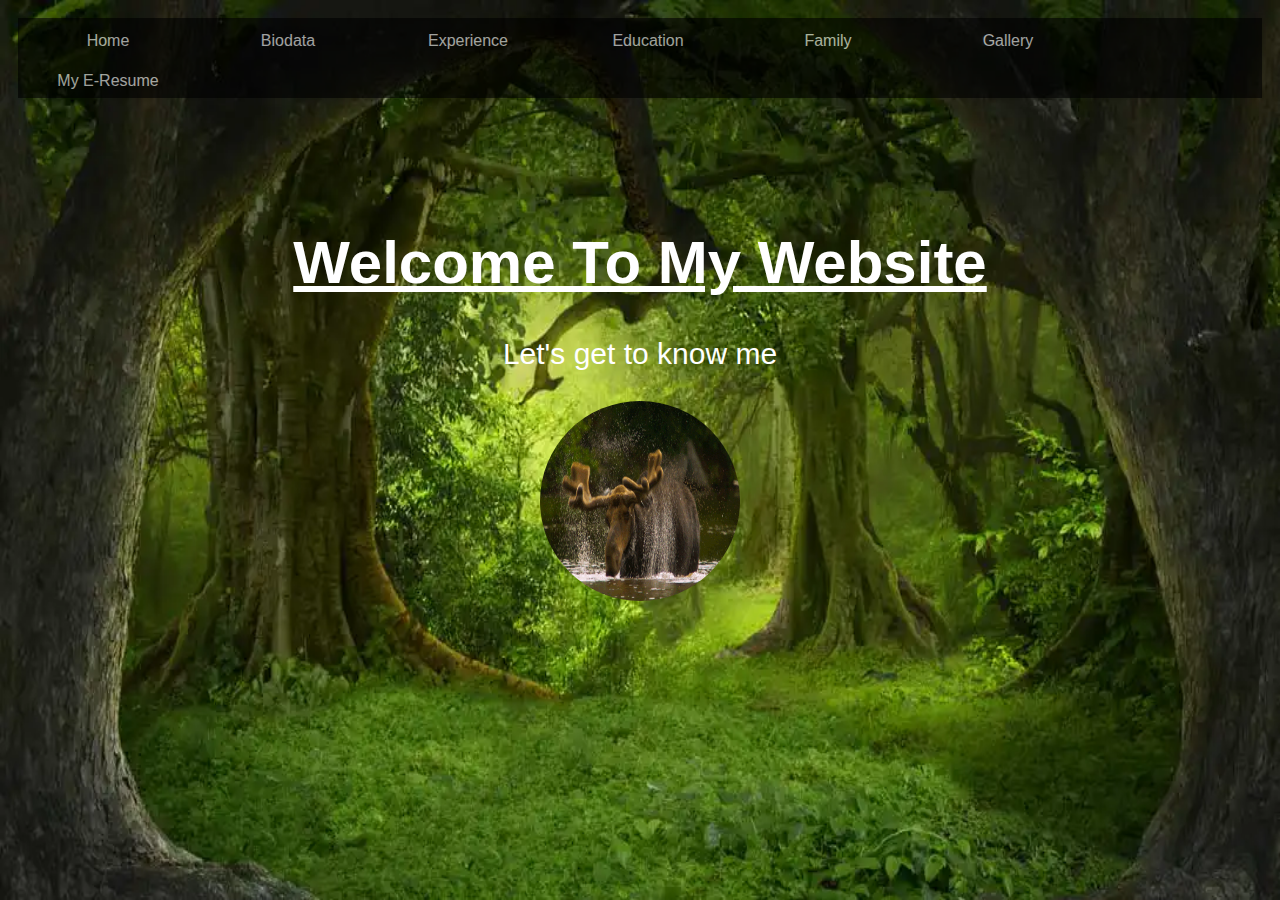
<file: index.html>
<html>
<head>
<link rel="stylesheet" types="text/css"
href="home page.css"/>
</head>

<body>

<ul class="nav">
  <li><a class="active" href="index.html">Home</a></li>
  <li><a href="Biodata.html">Biodata</a></li>
  <li><a href="experience.html">Experience</a></li>
  <li><a href="education.html">Education</a></li>
  <li><a href="family.html">Family</a></li>
  <li><a href="gallery.html">Gallery</a></li>
  <li><a href="my e-resume.html">My E-Resume</a></li>
</ul>

</body>

<br><br><br><br><br>
<h1>Welcome To My Website</h1>

<p>Let's get to know me
</p>
<body>

<img src="animal.gif" alt="Computer man" style="width:200px;height:200px;">

<bgsound src="nature sound.mp3">

</body>
</html>
</file>
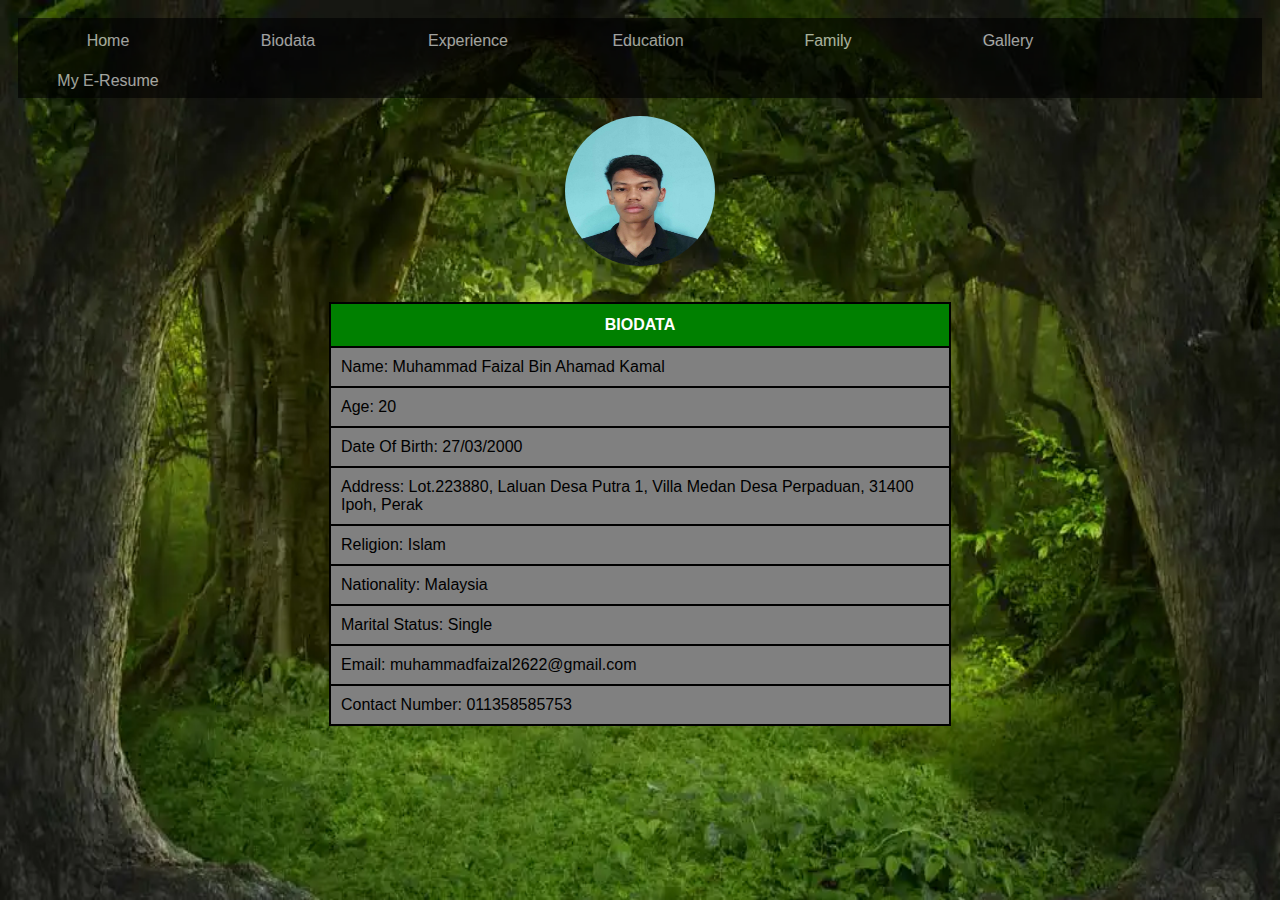
<file: Biodata.html>
<html>
<head>
<link rel="stylesheet" types="text/css"
href="Biodata.css"/>
</head>

<body1>

<ul class="nav">
  <li><a class="active" href="index.html">Home</a></li>
  <li><a href="Biodata.html">Biodata</a></li>
  <li><a href="experience.html">Experience</a></li>
  <li><a href="education.html">Education</a></li>
  <li><a href="family.html">Family</a></li>
  <li><a href="gallery.html">Gallery</a></li>
  <li><a href="my e-resume.html">My E-Resume</a></li>
</ul>
<br>
<img src="image.jpg" alt="Me" style="width:150px;height:150px;">

</body>
<br><br>
<table id="biodata">
  <tr>
    <th>BIODATA</th>
  </tr>
  <tr>
    <td>Name: Muhammad Faizal Bin Ahamad Kamal</td>
  </tr>
  <tr>
    <td>Age: 20</td>
  </tr>
  <tr>
    <td>Date Of Birth: 27/03/2000</td>
  </tr>
  <tr>
    <td>Address: Lot.223880, Laluan Desa Putra 1, 
Villa Medan Desa Perpaduan,
31400 Ipoh, Perak</td>
  </tr>
  <tr>
    <td>Religion: Islam</td>
  </tr>
  <tr>
    <td>Nationality: Malaysia</td>
  </tr>
  <tr>
    <td>Marital Status: Single</td>
  </tr>
  <tr>
    <td>Email: muhammadfaizal2622@gmail.com</td>
  </tr>
  <tr>
    <td>Contact Number: 011358585753</td>
  </tr>
</table>

</html
</file>
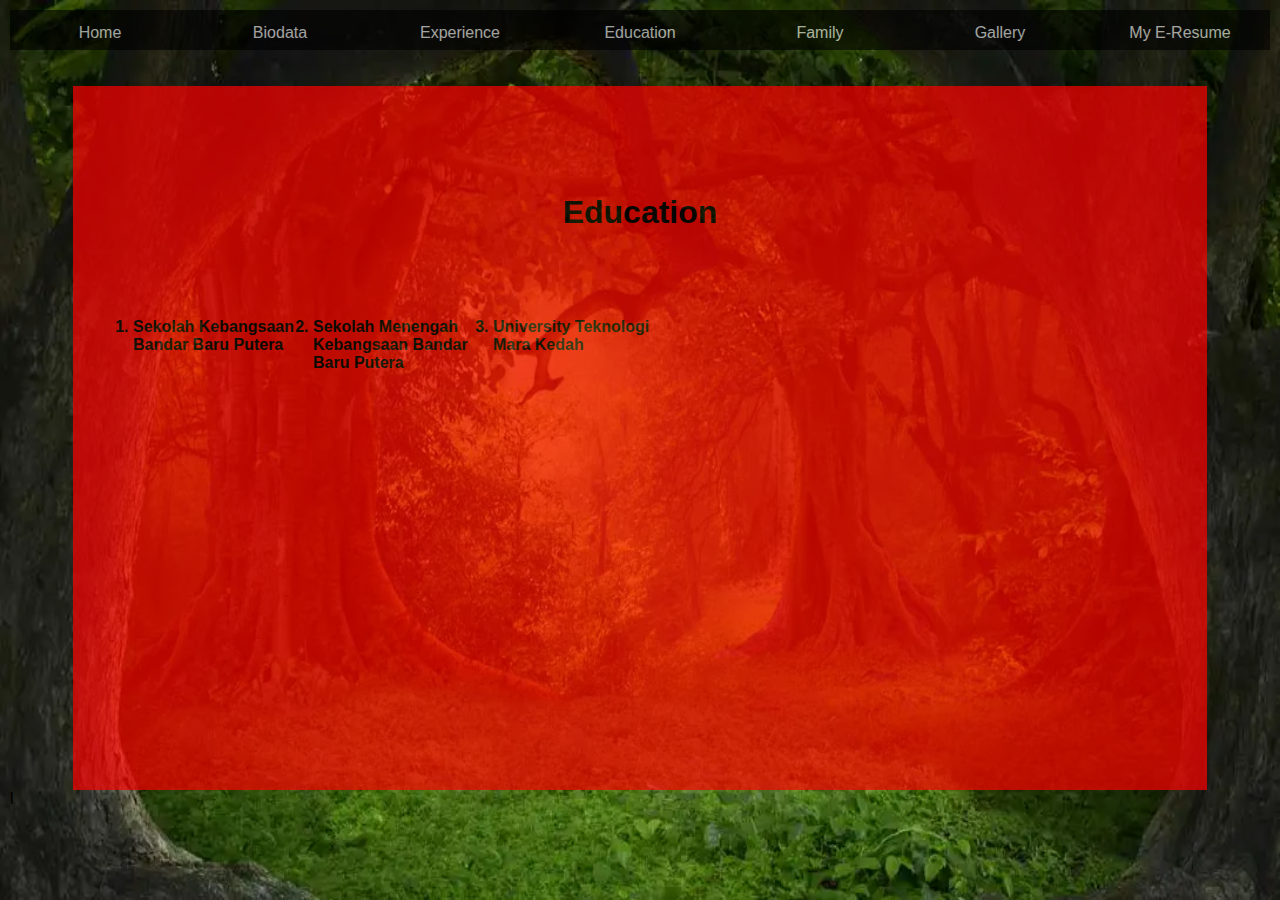
<file: education.html>
<html>
<head>
<link rel="stylesheet" types="text/css"
href="education.css"/>
</head>

<body>

<ul class="nav">
  <li><a class="active" href="index.html">Home</a></li>
  <li><a href="Biodata.html">Biodata</a></li>
  <li><a href="experience.html">Experience</a></li>
  <li><a href="education.html">Education</a></li>
  <li><a href="family.html">Family</a></li>
  <li><a href="gallery.html">Gallery</a></li>
  <li><a href="my e-resume.html">My E-Resume</a></li>
</ul>
<br><br>
<div class="row">
  <div class="column">
    <h1>Education</h1>
    <ol class="c">
      <li>Sekolah Kebangsaan Bandar Baru Putera</li>
      <li>Sekolah Menengah Kebangsaan Bandar Baru Putera</li>
      <li>University Teknologi Mara Kedah</li>
    </ol>
  </div>
</div>

</body>
</html>l
</file>
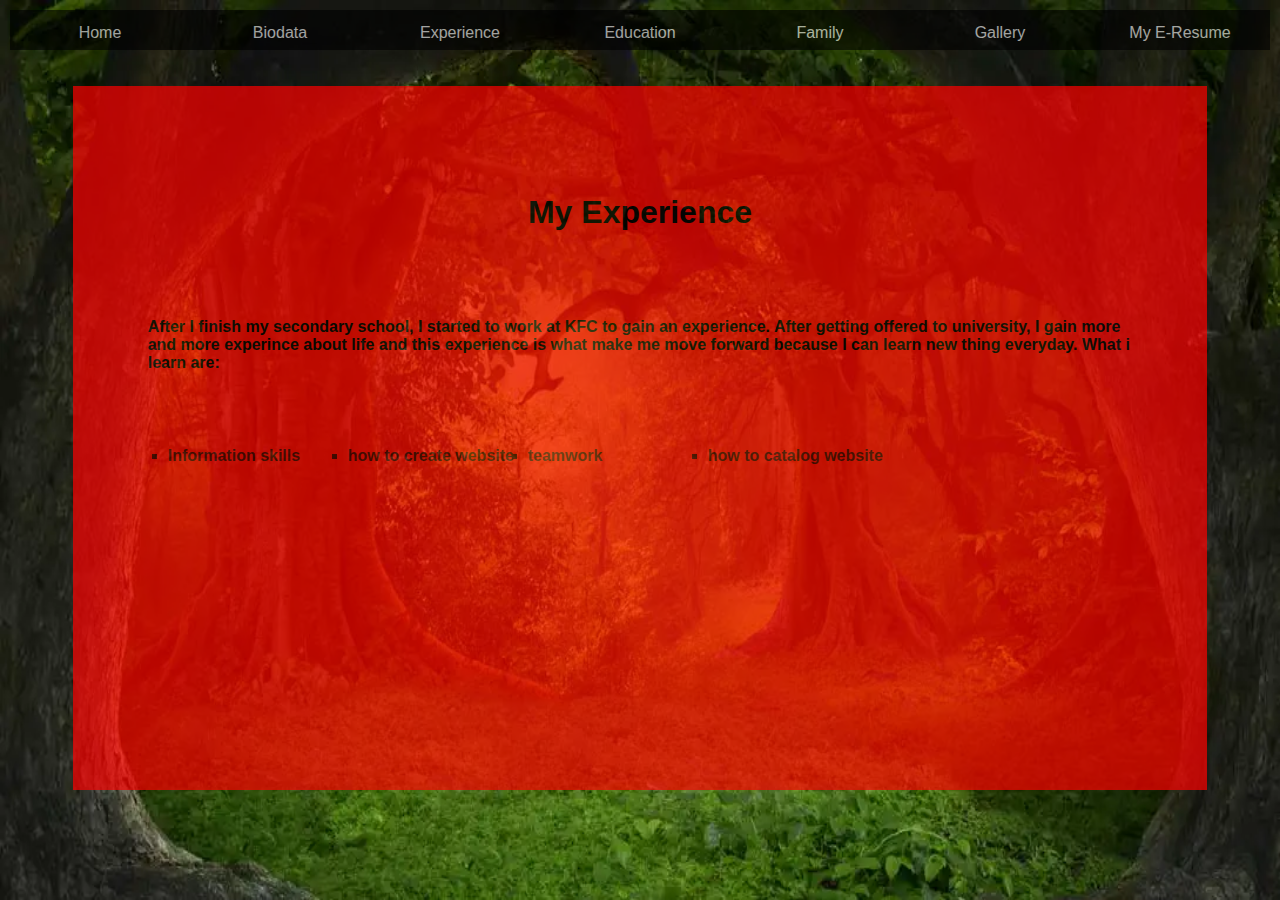
<file: experience.html>
<html>
<head>
<link rel="stylesheet" types="text/css"
href="experience.css"/>
</head>

<body>

<ul class="nav">
  <li><a class="active" href="index.html">Home</a></li>
  <li><a href="Biodata.html">Biodata</a></li>
  <li><a href="experience.html">Experience</a></li>
  <li><a href="education.html">Education</a></li>
  <li><a href="family.html">Family</a></li>
  <li><a href="gallery.html">Gallery</a></li>
  <li><a href="my e-resume.html">My E-Resume</a></li>
</ul>
<br><br>
<div class="row">
  <div class="column">
    <h1>My Experience</h1>
    <p>After I finish my secondary school, I started to work at KFC to gain an experience. After getting offered to university, I gain more and more experince about life and this experience is what make me move forward because I can learn new thing everyday. What i learn are:</p>
    <ul class="column">
      <li>Information skills</li>
      <li>how to create website</li>
      <li>teamwork</li>
      <li>how to catalog website</li>
    </ul>
  </div>
</div>

</body>
</html>
</file>
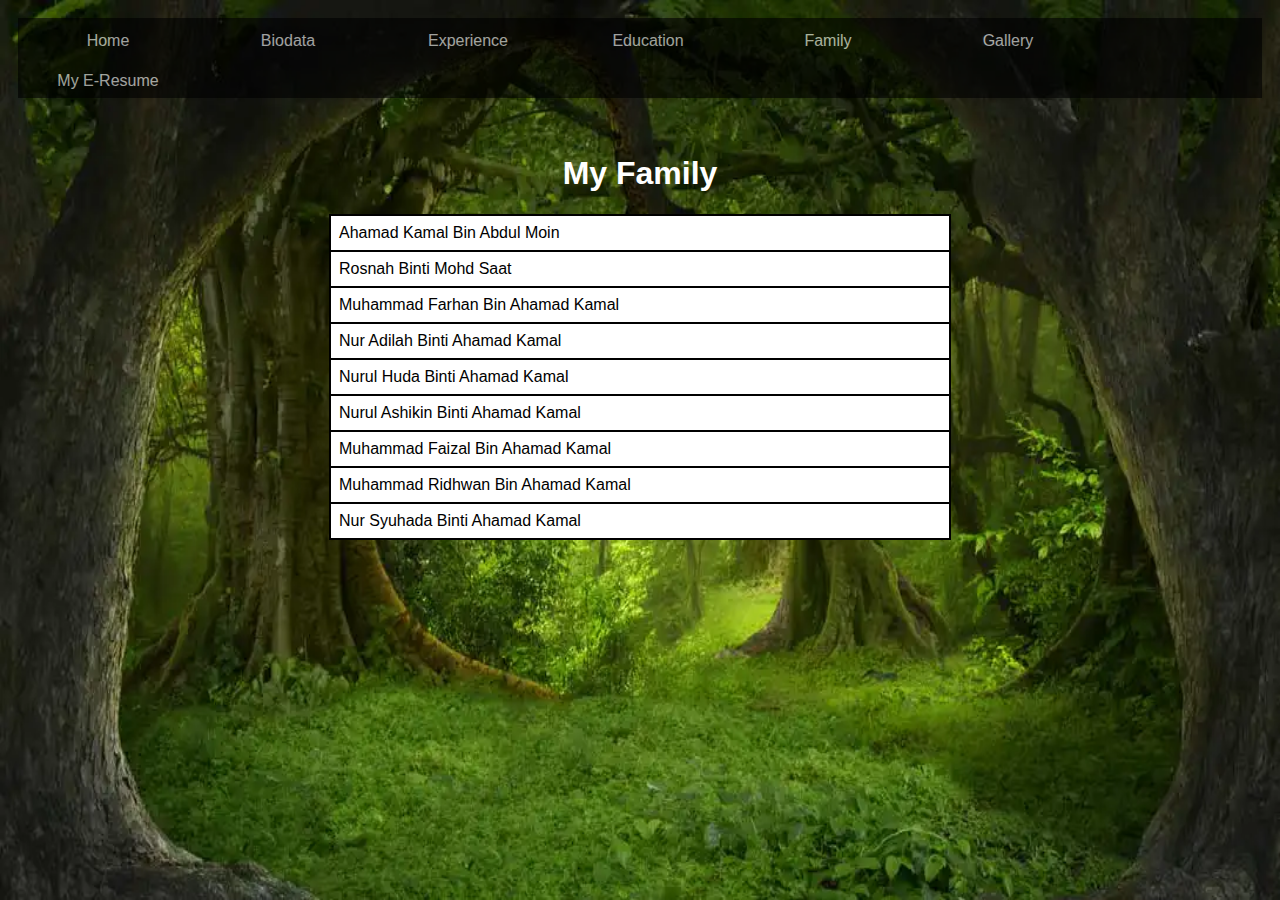
<file: family.html>
<html>
<head>
<link rel="stylesheet" types="text/css"
href="family.css"/>
</head>

<body>

<ul class="nav">
  <li><a class="active" href="index.html">Home</a></li>
  <li><a href="Biodata.html">Biodata</a></li>
  <li><a href="experience.html">Experience</a></li>
  <li><a href="education.html">Education</a></li>
  <li><a href="family.html">Family</a></li>
  <li><a href="gallery.html">Gallery</a></li>
  <li><a href="my e-resume.html">My E-Resume</a></li>
</ul>
<br><br>
<h1>My Family</h1>

<table id="family">
  <tr>
    <td>Ahamad Kamal Bin Abdul Moin</td>
  </tr>
  <tr>
    <td>Rosnah Binti Mohd Saat</td>
  </tr>
  <tr>
    <td>Muhammad Farhan Bin Ahamad Kamal</td>
  </tr>
  <tr>
    <td>Nur Adilah Binti Ahamad Kamal</td>
  </tr>
  <tr>
    <td>Nurul Huda Binti Ahamad Kamal</td>
  </tr>
  <tr>
    <td>Nurul Ashikin Binti Ahamad Kamal</td>
  </tr>
  <tr>
    <td>Muhammad Faizal Bin Ahamad Kamal</td>
  </tr>
  <tr>
    <td>Muhammad Ridhwan Bin Ahamad Kamal</td>
  </tr>
  <tr>
    <td>Nur Syuhada Binti Ahamad Kamal</td>
  </tr>
</table>

</body>
</html>
</file>
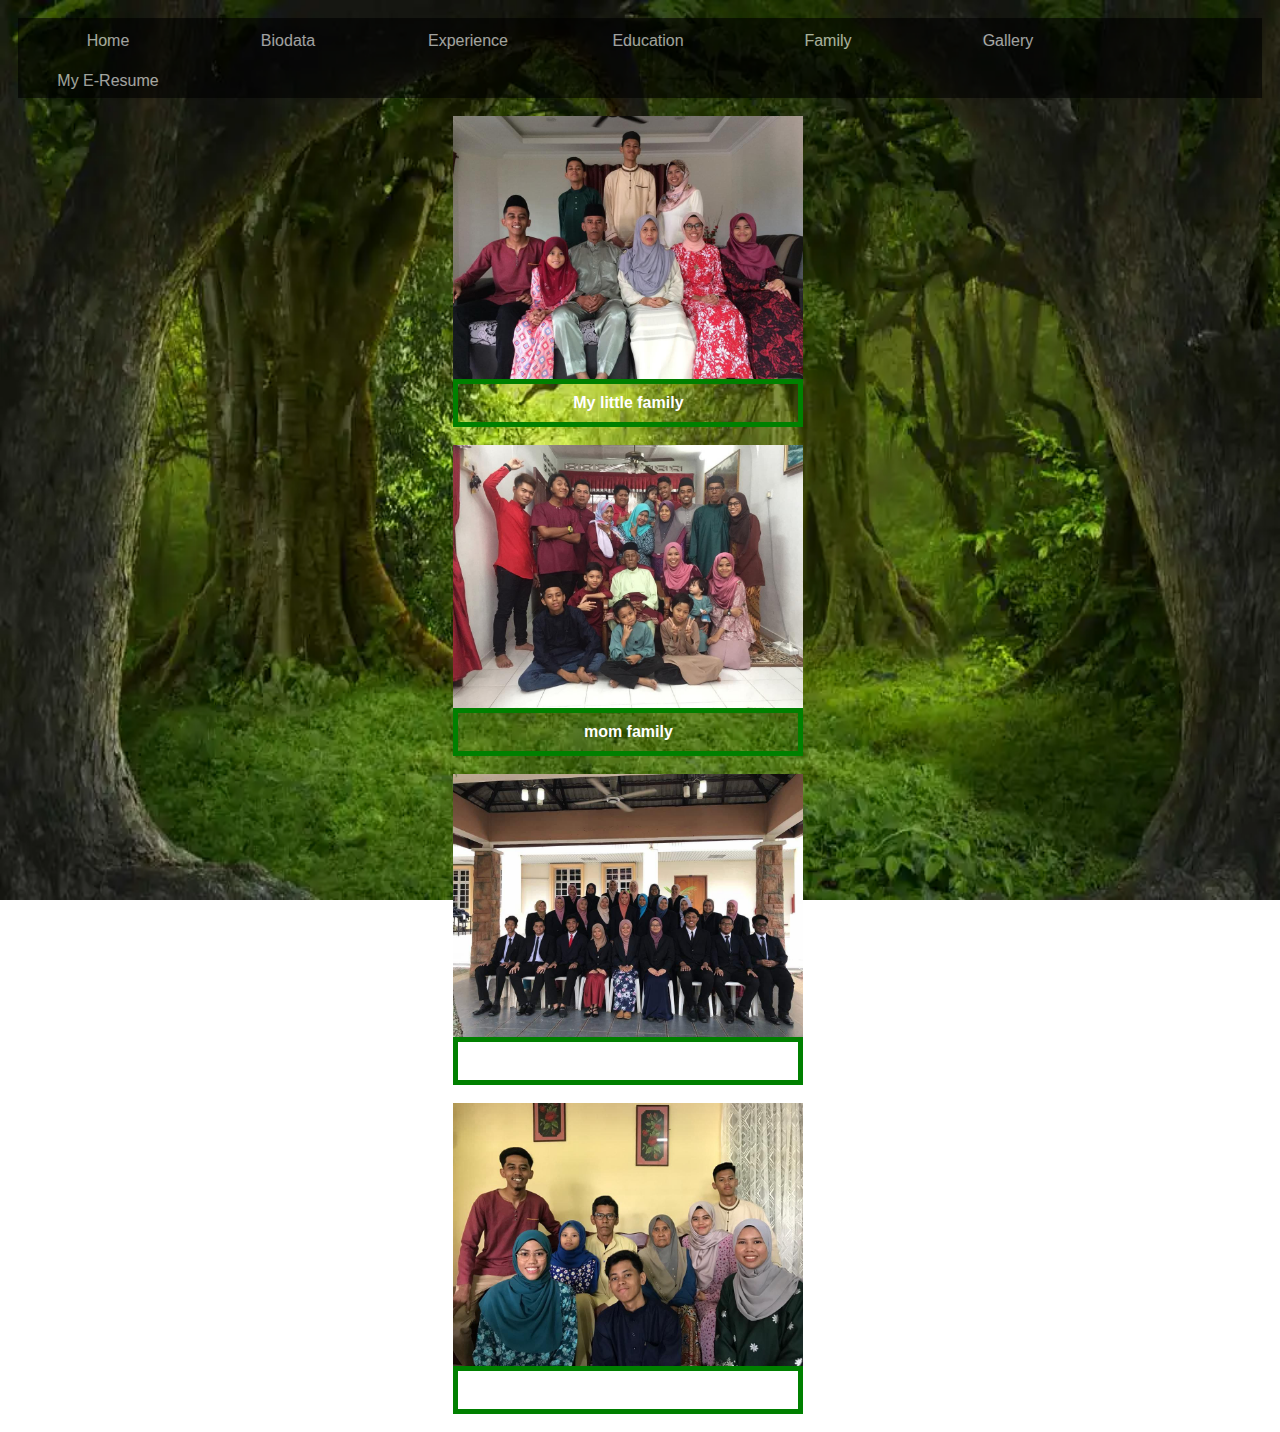
<file: gallery.html>
<html>
<head>
<link rel="stylesheet" types="text/css"
href="gallery.css"/>
</head>

<body>

<ul class="nav">
  <li><a class="active" href="index.html">Home</a></li>
  <li><a href="Biodata.html">Biodata</a></li>
  <li><a href="experience.html">Experience</a></li>
  <li><a href="education.html">Education</a></li>
  <li><a href="family.html">Family</a></li>
  <li><a href="gallery.html">Gallery</a></li>
  <li><a href="my e-resume.html">My E-Resume</a></li>
</ul>

<div class="column">
  <br>
  <img src="family.jpg" width="350" height="263" alt="picture">
  <div>My little family</div>
  <br>
  <img src="moms family.jpg" width="350" height="263" alt="picture">
  <div>mom family</div>
  <br>
  <img src="u friends.jpg" width="350" height="263" alt="picture">
  <div>my friends in university</div>
  <br>
  <img src="dad grandma.jpg" width="350" height="263" alt="picture">
  <div>with my grandma</div>
</div>

</body>
</html>
</file>
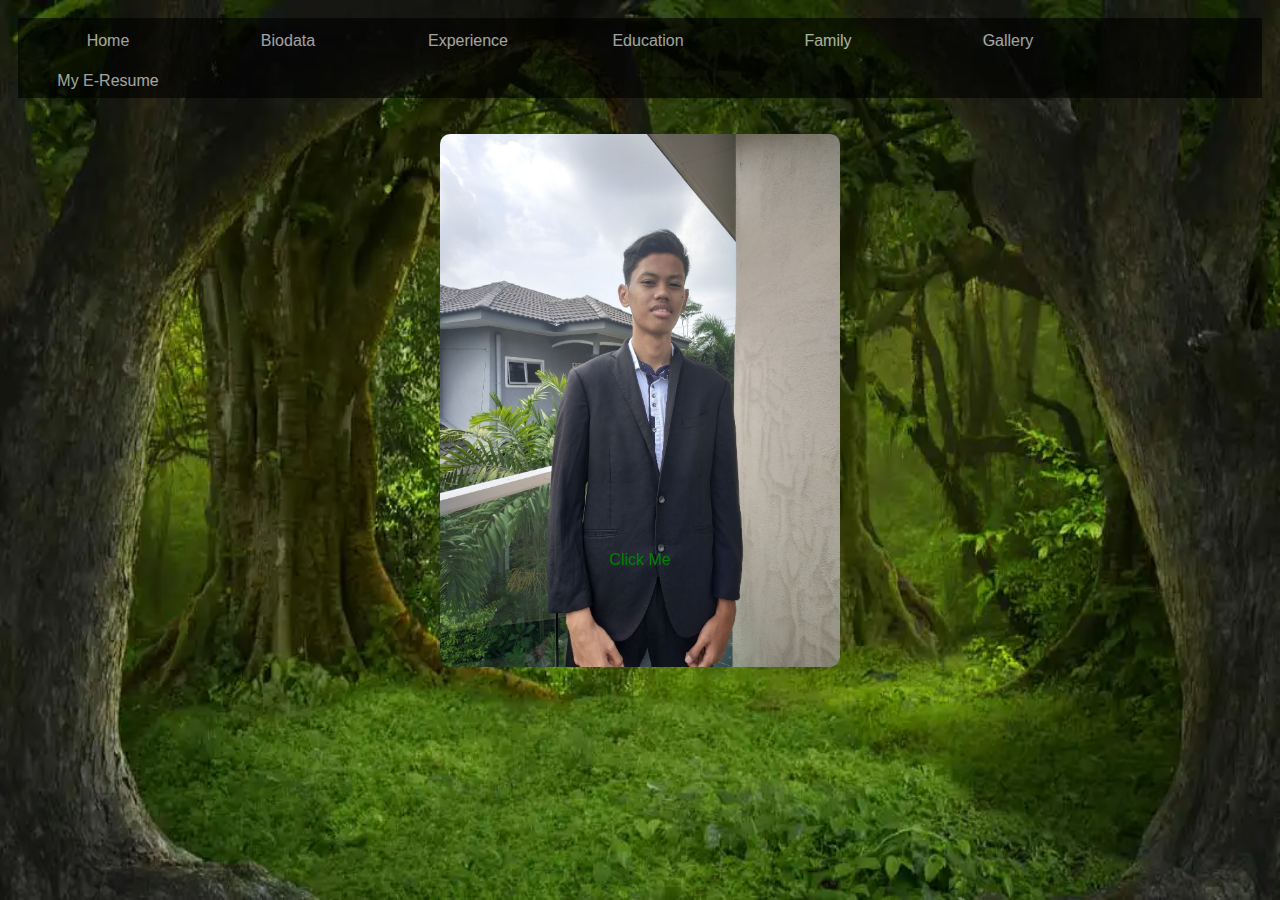
<file: my e-resume.html>
<html>
<head>
<link rel="stylesheet" types="text/css"
href="my e-resume.css"/>
</head>

<body>

<ul class="nav">
  <li><a class="active" href="index.html">Home</a></li>
  <li><a href="Biodata.html">Biodata</a></li>
  <li><a href="experience.html">Experience</a></li>
  <li><a href="education.html">Education</a></li>
  <li><a href="family.html">Family</a></li>
  <li><a href="gallery.html">Gallery</a></li>
  <li><a href="my e-resume.html">My E-Resume</a></li>
</ul>
<br><br>
<div class="container">
  <a href="https://youtu.be/CyktwPKEqlM">
  <img src="resume.jpg" alt="resume" style="width:100%">
  <button class="btn">Click Me</button>
</div>

</body>
</html>
</file>
<file: home page.css>
ul {
  list-style-type: none;
  margin: 0;
  padding: 0;
  overflow: hidden;
  background-color: black;
  opacity: .6;
}

li {
  float: left;
  width: 180px;
  height: 40px;
}
li a {
  display: block;
  color: white;
  text-align: center;
  padding: 14px 16px;
  text-decoration: none;
}

li a:hover {
  background-color: blue;
  margin-right: 2px;
}

body {
  font-family: Arial;
  padding: 10px;
  background-image: url("nature.jpg");
  background-repeat: no-repeat;
  background-attachment: fixed;
  background-size: 100% 100%;
}

h1 {
  text-align: center;
  text-decoration: underline;
  color: white;
  font-size: 60px;
}

p{
  text-align: center;
  color: white;
  font-size: 30px;
}

img {
  display: block;
  margin-left: auto;
  margin-right: auto;
  border-radius: 50%;
}
</file>
<file: Biodata.css>
ul {
  list-style-type: none;
  margin: 0;
  padding: 0;
  overflow: hidden;
  background-color: black;
  opacity: .6;
}

li {
  float: left;
  width: 180px;
  height: 40px;
}
li a {
  display: block;
  color: white;
  text-align: center;
  padding: 14px 16px;
  text-decoration: none;
}

li a:hover {
  background-color: blue;
  margin-right: 2px;
}

body {
  font-family: Arial;
  padding: 10px;
  background-image: url("nature.jpg");
  background-repeat: no-repeat;
  background-attachment: fixed;
  background-size: 100% 100%;
}

img {
  display: block;
  margin-left: auto;
  margin-right: auto;
  border-radius: 50%;
}

#biodata {
  font-family: Arial, Helvetica, sans-serif;
  border-collapse: collapse;
  width: 50%;
  margin-right: auto;
  margin-left: auto;
}

#biodata, #biodata td, #biodata th {
  border: 2px solid black;
  padding: 10px;
}

#biodata td {
  background-color: gray;
}

#biodata th {
  padding-top: 12px;
  padding-bottom: 12px;
  text-align: center;
  background-color: green;
  color: white;
  font-weight: bold;
}
</file>
<file: education.css>
ul {
  list-style-type: none;
  margin: 0;
  padding: 0;
  overflow: hidden;
  background-color: black;
  opacity: .6;
}

li {
  float: left;
  width: 180px;
  height: 40px;
}
li a {
  display: block;
  color: white;
  text-align: center;
  padding: 14px 16px;
  text-decoration: none;
}

li a:hover {
  background-color: blue;
  margin-right: 2px;
}

body {
  font-family: Arial;
  padding: 10px;
  background-image: url("nature.jpg");
  background-repeat: no-repeat;
  background-attachment: fixed;
  background-size: 100% 100%;
}

img {
  display: block;
  margin-left: auto;
  margin-right: auto;
  border-radius: 50%;
}

* {
  box-sizing: border-box;
}

body {
  margin: 0;
}

.column {
  margin-right: auto;
  margin-left: auto;
  width: 90%;
  padding: 30px;
  height : 80%;
  opacity: .7;
}

.row:after {
  content: "";
  display: table;
  clear: both;
}

@media screen and (max-width:600px) {
  .column {
    width: 100%;
  }
}

.column {
  background-color: red;
  padding: 20px;
  font-weight: bold;
  font-family: Arial, Helvetica, sans-serif;
  }

.column p {
  margin: 5%;
  text-align: left;
}

.column h1 {
  margin: 8%;
  text-align: center;
}

ul.column {
  list-style-type: square;
  height : 5%;
  font-weight: bold;
  text-align: none;
  margin: 5%;
}
</file>
<file: experience.css>
ul {
  list-style-type: none;
  margin: 0;
  padding: 0;
  overflow: hidden;
  background-color: black;
  opacity: .6;
}

li {
  float: left;
  width: 180px;
  height: 40px;
}
li a {
  display: block;
  color: white;
  text-align: center;
  padding: 14px 16px;
  text-decoration: none;
}

li a:hover {
  background-color: blue;
  margin-right: 2px;
}

body {
  font-family: Arial;
  padding: 10px;
  background-image: url("nature.jpg");
  background-repeat: no-repeat;
  background-attachment: fixed;
  background-size: 100% 100%;
}

img {
  display: block;
  margin-left: auto;
  margin-right: auto;
  border-radius: 50%;
}

* {
  box-sizing: border-box;
}

body {
  margin: 0;
}

.column {
  margin-right: auto;
  margin-left: auto;
  width: 90%;
  padding: 30px;
  height : 80%;
  opacity: .7;
}

.row:after {
  content: "";
  display: table;
  clear: both;
}

@media screen and (max-width:600px) {
  .column {
    width: 100%;
  }
}

.column {
  background-color: red;
  padding: 20px;
  font-weight: bold;
  font-family: Arial, Helvetica, sans-serif;
  }

.column p {
  margin: 5%;
  text-align: left;
}

.column h1 {
  margin: 8%;
  text-align: center;
}

ul.column {
  list-style-type: square;
  height : 5%;
  font-weight: bold;
  text-align: none;
  margin: 5%;
}
</file>
<file: family.css>
ul {
  list-style-type: none;
  margin: 0;
  padding: 0;
  overflow: hidden;
  background-color: black;
  opacity: .6;
}

li {
  float: left;
  width: 180px;
  height: 40px;
}
li a {
  display: block;
  color: white;
  text-align: center;
  padding: 14px 16px;
  text-decoration: none;
}

li a:hover {
  background-color: blue;
  margin-right: 2px;
}

body {
  font-family: Arial;
  padding: 10px;
  background-image: url("nature.jpg");
  background-repeat: no-repeat;
  background-attachment: fixed;
  background-size: 100% 100%;
}

h1 {
  text-align: center;
  font-weight: bold;
  color: white;
}

#family {
  font-family: Arial, Helvetica, sans-serif;
  border-collapse: collapse;
  width: 50%;
  margin-right: auto;
  margin-left: auto;
}

#family, #family td, #family th {
  border: 2px solid black;
  padding: 8px;
}

#family td {
  background-color: white;
}
</file>
<file: gallery.css>
ul {
  list-style-type: none;
  margin: 0;
  padding: 0;
  overflow: hidden;
  background-color: black;
  opacity: .6;
}

li {
  float: left;
  width: 180px;
  height: 40px;
}
li a {
  display: block;
  color: white;
  text-align: center;
  padding: 14px 16px;
  text-decoration: none;
}

li a:hover {
  background-color: blue;
  margin-right: 2px;
}

body {
  font-family: Arial;
  padding: 10px;
  background-image: url("nature.jpg");
  background-repeat: no-repeat;
  background-attachment: fixed;
  background-size: 100% 100%;
}

.column {
  display: block;
  margin-left: auto;
  margin-right: auto;
  width: 30%;
}

.column div {
  width: 320px;
  padding: 10px;
  border: 5px solid green;
  margin: 0;
  text-align: center;
  font-weight: bold;
  color: white;
}
</file>
<file: my e-resume.css>
ul {
  list-style-type: none;
  margin: 0;
  padding: 0;
  overflow: hidden;
  background-color: black;
  opacity: .6;
}

li {
  float: left;
  width: 180px;
  height: 40px;
}
li a {
  display: block;
  color: white;
  text-align: center;
  padding: 14px 16px;
  text-decoration: none;
}

li a:hover {
  background-color: blue;
  margin-right: 2px;
}

body {
  font-family: Arial;
  padding: 10px;
  background-image: url("nature.jpg");
  background-repeat: no-repeat;
  background-attachment: fixed;
  background-size: 100% 100%;
}

.container {
  position: relative;
  width: 100%;
  max-width: 400px;
  margin-right: auto;
  margin-left: auto;
}

.container img {
  width: 100%;
  height: auto;
  border-radius: 10px;
}

.container .btn {
  position: absolute;
  top: 80%;
  left: 50%;
  transform: translate(-50%, -50%);
  -ms-transform: translate(-50%, -50%);
  background-color: transparent;
  color: green;
  font-size: 16px;
  padding: 10px 20px;
  border: none;
  cursor: pointer;
  border-radius: 10px;
  text-align: center;
}

.container .btn:hover {
  background-color: white;
  color: green;
}
</file>
